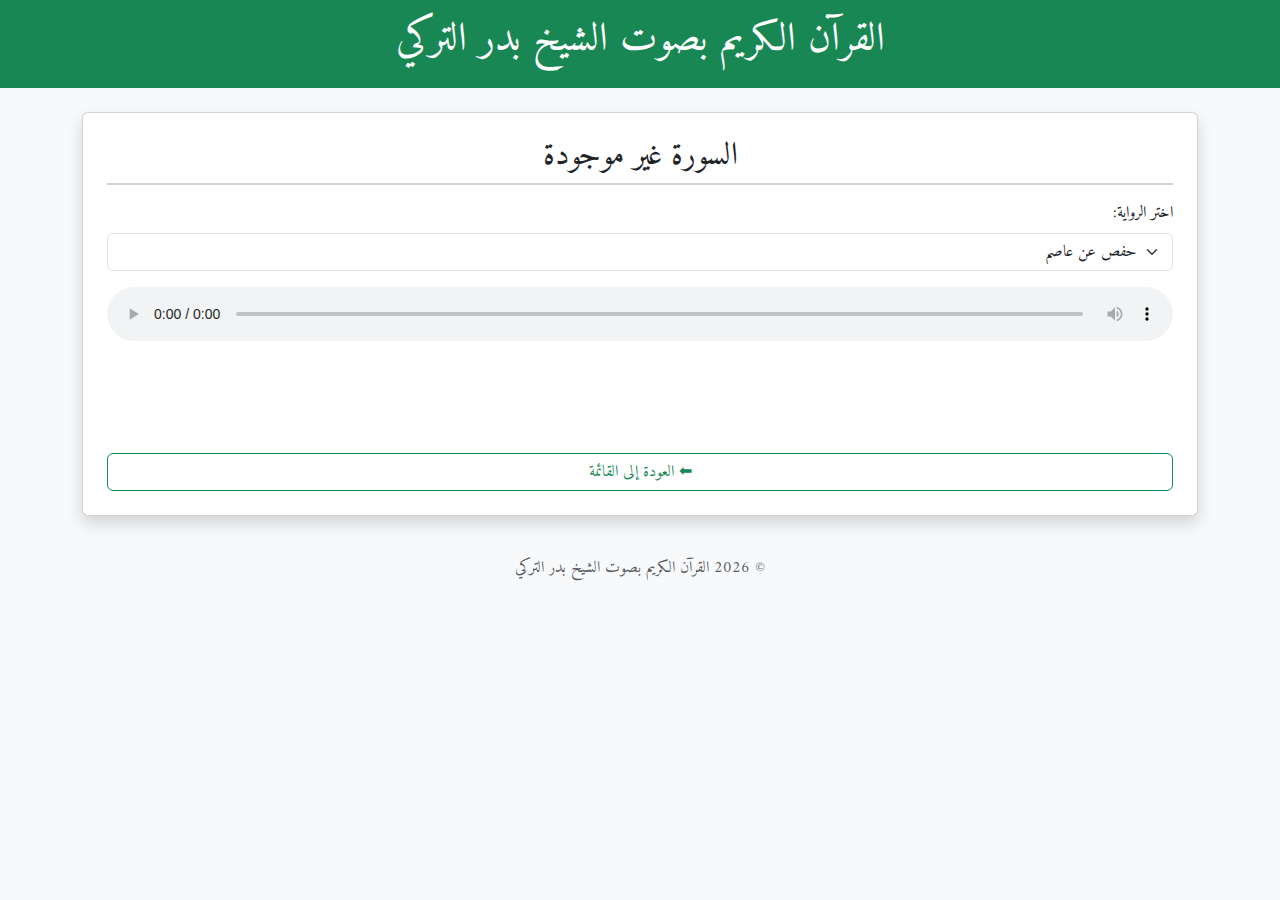
<file: surah.html>
<!doctype html>
<html lang="ar" dir="rtl">
<head>
  <meta charset="utf-8">
  <title>سورة</title>
  <meta name="viewport" content="width=device-width, initial-scale=1">
  <link href="https://fonts.googleapis.com/css2?family=Amiri&display=swap" rel="stylesheet">
  <link href="https://cdn.jsdelivr.net/npm/bootstrap@5.3.2/dist/css/bootstrap.min.css" rel="stylesheet">
  <style>
    body { font-family: 'Amiri', serif; background: #f8f9fa; }
    .ayah { margin-bottom: 1rem; font-size: 1.4rem; line-height: 2.2; }
    .ayah span { font-size: 0.9rem; margin-left: 0.5rem; color: #198754; }
    .verses { background: #fff; padding: 1.5rem; border-radius: 0.5rem; margin-top: 2rem; }
  </style>
</head>
<body>
  <header class="bg-success text-white text-center p-3">
    <h1>القرآن الكريم بصوت الشيخ <span id="reciter-name">...</span></h1>
  </header>

  <main class="container my-4">
    <div class="card shadow p-4" id="surah-card">
      <h2 class="text-center" id="surah-title">تحميل...</h2>
      <ul class="list-group mb-3" id="surah-details"></ul>

      <div class="mb-3">
        <label for="riwayaSelect" class="form-label">اختر الرواية:</label>
        <select id="riwayaSelect" class="form-select"></select>
      </div>

      <audio controls preload="none" class="w-100 mb-3" id="surah-audio"></audio>
      <div id="verses" class="verses"></div>
      <a href="index.html" class="btn btn-outline-success mt-3">⬅ العودة إلى القائمة</a>
    </div>
  </main>

  <footer class="text-center text-muted p-3">
    &copy; <span id="year"></span> القرآن الكريم بصوت الشيخ <span id="reciter-footer">...</span>
  </footer>

  <script>
    const params = new URLSearchParams(window.location.search);
    const surahId = parseInt(params.get('id'));
    const selectedReciterId = params.get('reciter') || localStorage.getItem('selectedReciter') || 'bader-hafs';

    const reciterNameEl = document.getElementById('reciter-name');
    const reciterFooterEl = document.getElementById('reciter-footer');
    const riwayaSelect = document.getElementById('riwayaSelect');
    const audio = document.getElementById('surah-audio');

    let allReciters = [];
    let currentReciter = null;
    let currentSurah = null;

    fetch('reciters.json')
      .then(res => res.json())
      .then(data => {
        allReciters = data.reciters;

        const baseReciterName = selectedReciterId.split('-')[0];
        const availableRiwayat = allReciters.filter(r => r.id.startsWith(baseReciterName));

        // Populate riwaya dropdown
        availableRiwayat.forEach(r => {
          const option = document.createElement('option');
          option.value = r.id;
          option.textContent = r.riwaya;
          riwayaSelect.appendChild(option);
        });

        // Set selected riwaya
        const saved = selectedReciterId;
        riwayaSelect.value = saved;

        updateReciterInfo(saved);
        localStorage.setItem('selectedReciter', saved);

        return fetch('data.json');
      })
      .then(res => res.json())
      .then(data => {
        currentSurah = data.surahs.find(s => s.id === surahId);
        if (!currentSurah) {
          document.getElementById('surah-title').textContent = 'السورة غير موجودة';
          return;
        }

        document.title = `سورة ${currentSurah.name}`;
        document.getElementById('surah-title').textContent = `سورة ${currentSurah.name}`;

        const details = document.getElementById('surah-details');
        details.innerHTML = `
          <li class="list-group-item">الترتيب: ${currentSurah.id}</li>
          <li class="list-group-item">عدد الآيات: ${currentSurah.ayahs}</li>
          <li class="list-group-item">نوعها: ${currentSurah.type}</li>
          <li class="list-group-item">أسماء أخرى: ${currentSurah.other_names.join(", ")}</li>
          <li class="list-group-item">الموضوعات: ${currentSurah.topics.join(", ")}</li>
        `;

        updateAudioSource();
      });

    function updateReciterInfo(id) {
      currentReciter = allReciters.find(r => r.id === id);
      reciterNameEl.textContent = currentReciter.reciter;
      reciterFooterEl.textContent = currentReciter.reciter;
    }

    function updateAudioSource() {
      if (!currentReciter || !currentSurah) return;
      const paddedId = String(currentSurah.id).padStart(3, '0');
      audio.src = `${currentReciter.baseURL}${paddedId}.mp3`;
      audio.dataset.surahId = currentSurah.id;
    }

    riwayaSelect.addEventListener('change', () => {
      const newId = riwayaSelect.value;
      localStorage.setItem('selectedReciter', newId);
      updateReciterInfo(newId);
      updateAudioSource();
    });

    // Load verses from XML
    fetch('quran-uthmani.xml')
      .then(res => res.text())
      .then(xmlText => {
        const parser = new DOMParser();
        const xml = parser.parseFromString(xmlText, "application/xml");
        const surahNode = xml.querySelector(`sura[index="${surahId}"]`);
        if (!surahNode) return;

        const verses = surahNode.querySelectorAll('aya');
        const versesContainer = document.getElementById('verses');
        verses.forEach(aya => {
          const text = aya.getAttribute('text');
          const index = aya.getAttribute('index');
          const p = document.createElement('p');
          p.className = 'ayah';
          p.innerHTML = `<span>(${index})</span> ${text}`;
          versesContainer.appendChild(p);
        });
      });

    document.getElementById('year').textContent = new Date().getFullYear();
  </script>
</body>
</html>
</file>
